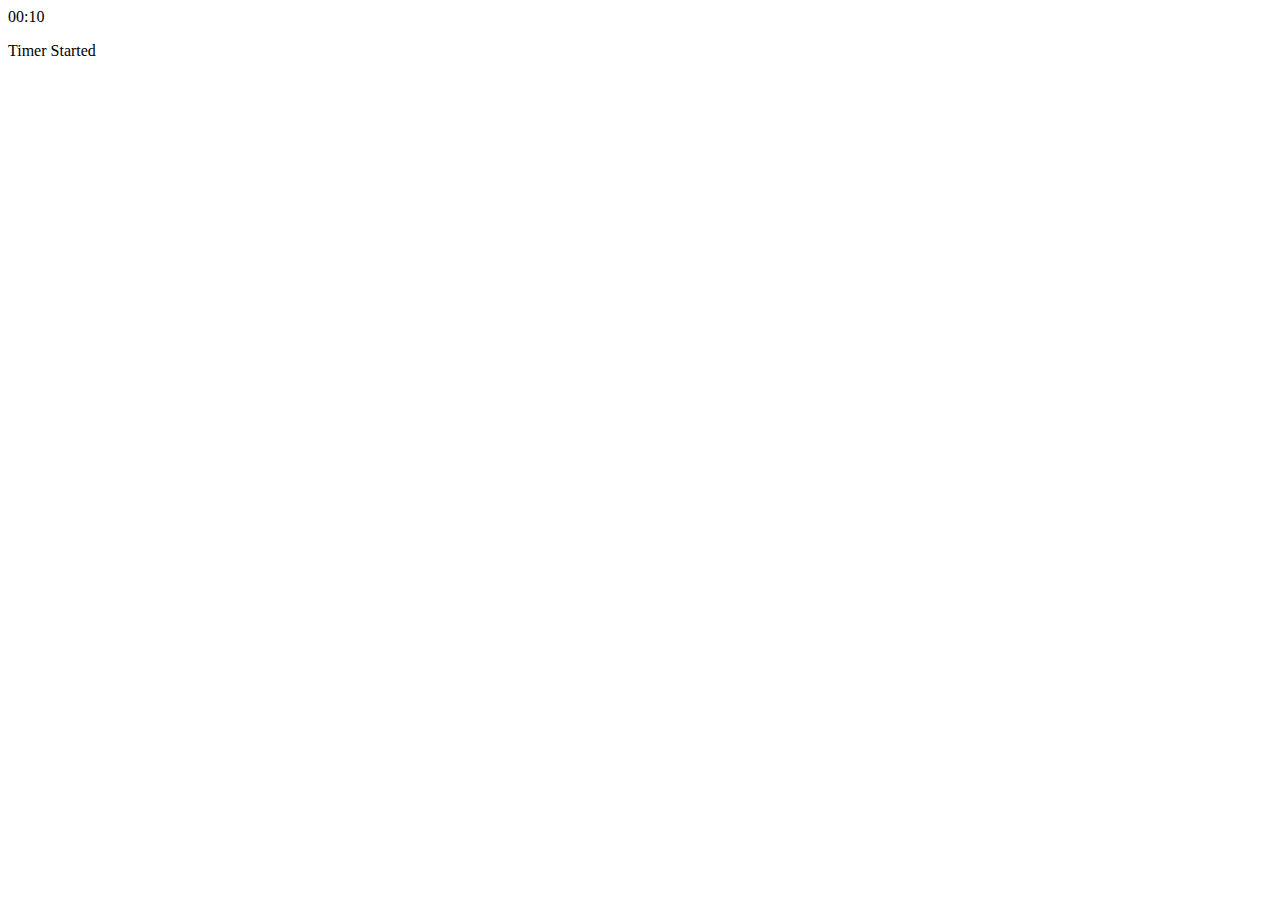
<file: testing/timerTest.html>
<!DOCTYPE html>
<html>
 	<head>
		<script type="text/javascript" src = "../timer.js"></script>
		<script type="text/javascript" src = "timerTest.js"></script>
	</head>
	<body>
		<div id="timer">
		</div>
		<div id="messages">
		</div>
	</body>
</html>
</file>
